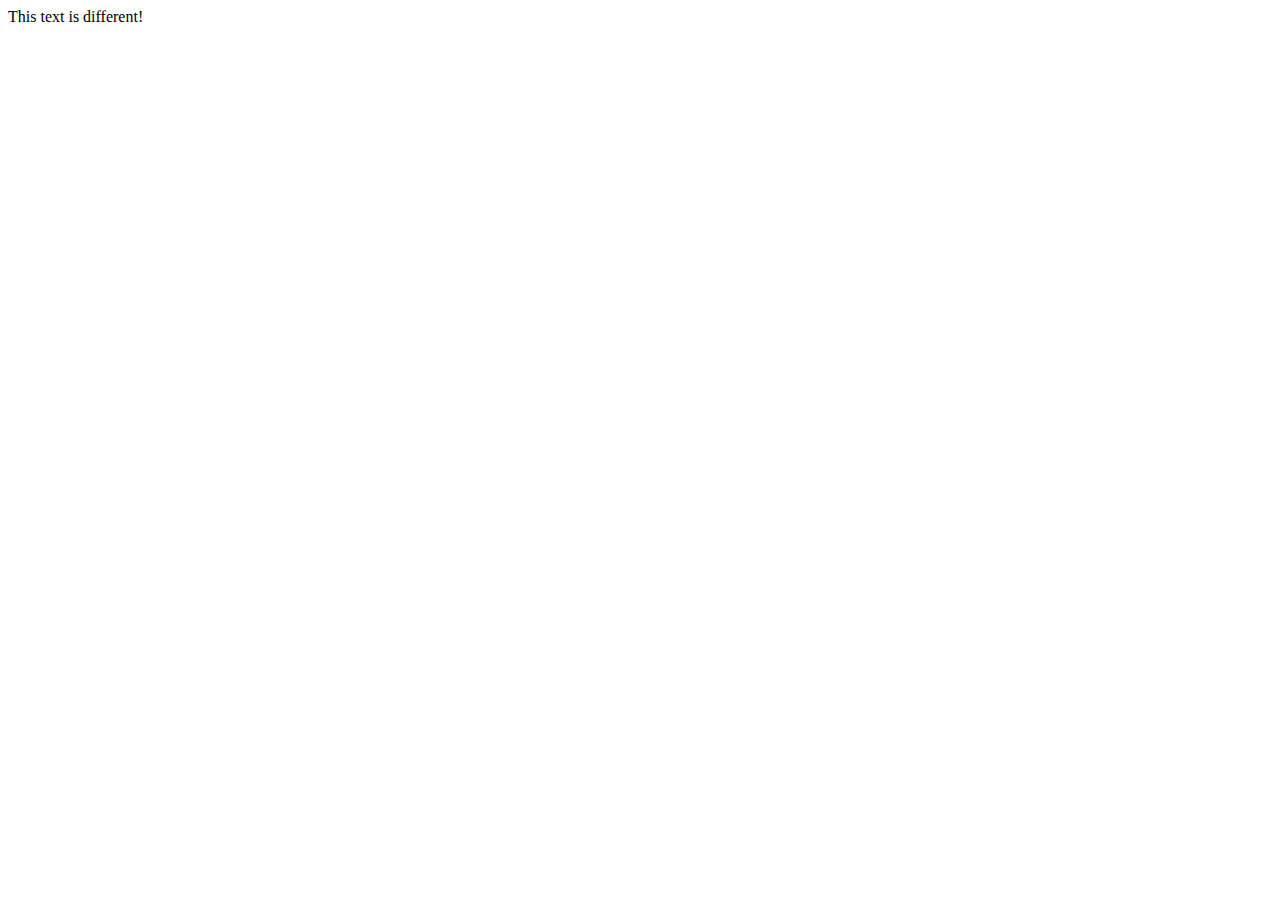
<file: Exercice 1/index.html>
<!DOCTYPE html>
<html lang="en">
<head>
    <meta charset="UTF-8">
    <meta name="viewport" content="width=device-width, initial-scale=1.0">
    <title>Document</title>
</head>
<body>

<div id = "div">

</div>

<script src="main.js"></script>
</body>
</html>
</file>
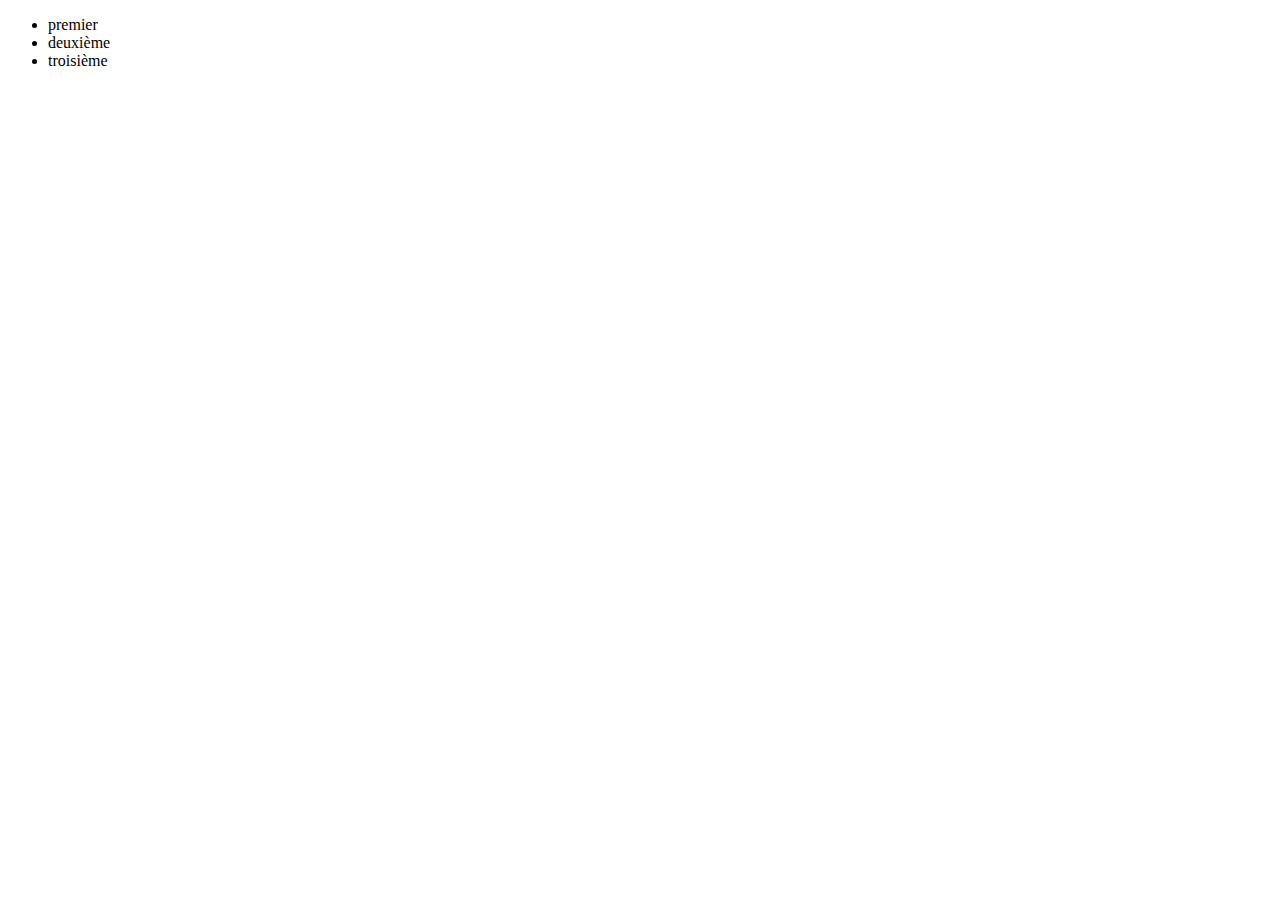
<file: Exercice 11/index.html>
<!DOCTYPE html>
<html lang="en">
<head>
    <meta charset="UTF-8">
    <meta name="viewport" content="width=device-width, initial-scale=1.0">
    <title>Document</title>
</head>
<body>
    <ul id="list"></ul>
<script src="main.js"></script>
</body>
</html>
</file>
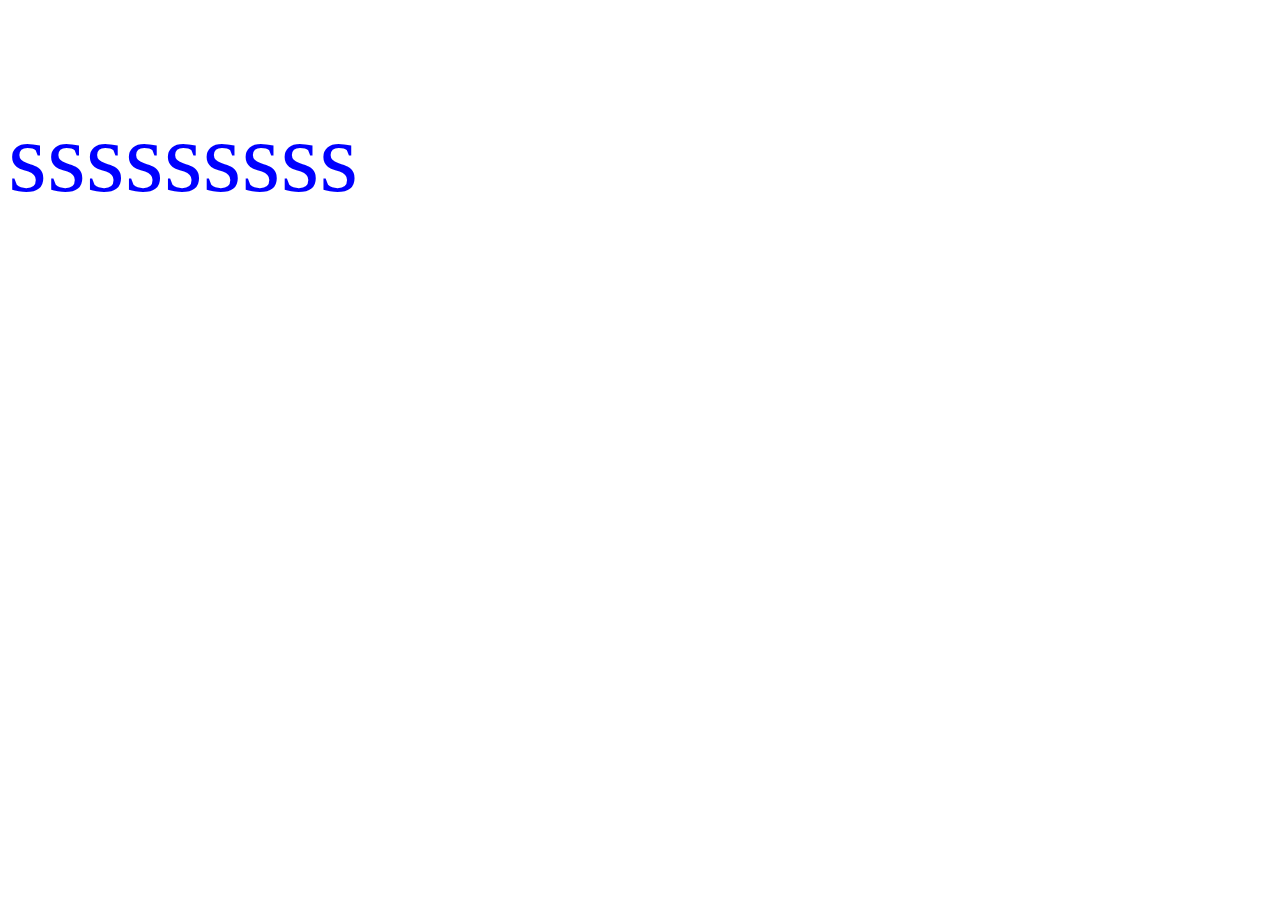
<file: Exercice 2/index.html>
<!DOCTYPE html>
<html lang="en">
<head>
    <meta charset="UTF-8">
    <meta name="viewport" content="width=device-width, initial-scale=1.0">
    <title>Document</title>
</head>
<p id = "text"> </p>

</div>
<body>
<script src="main.js"></script>
</body>
</html>
</file>
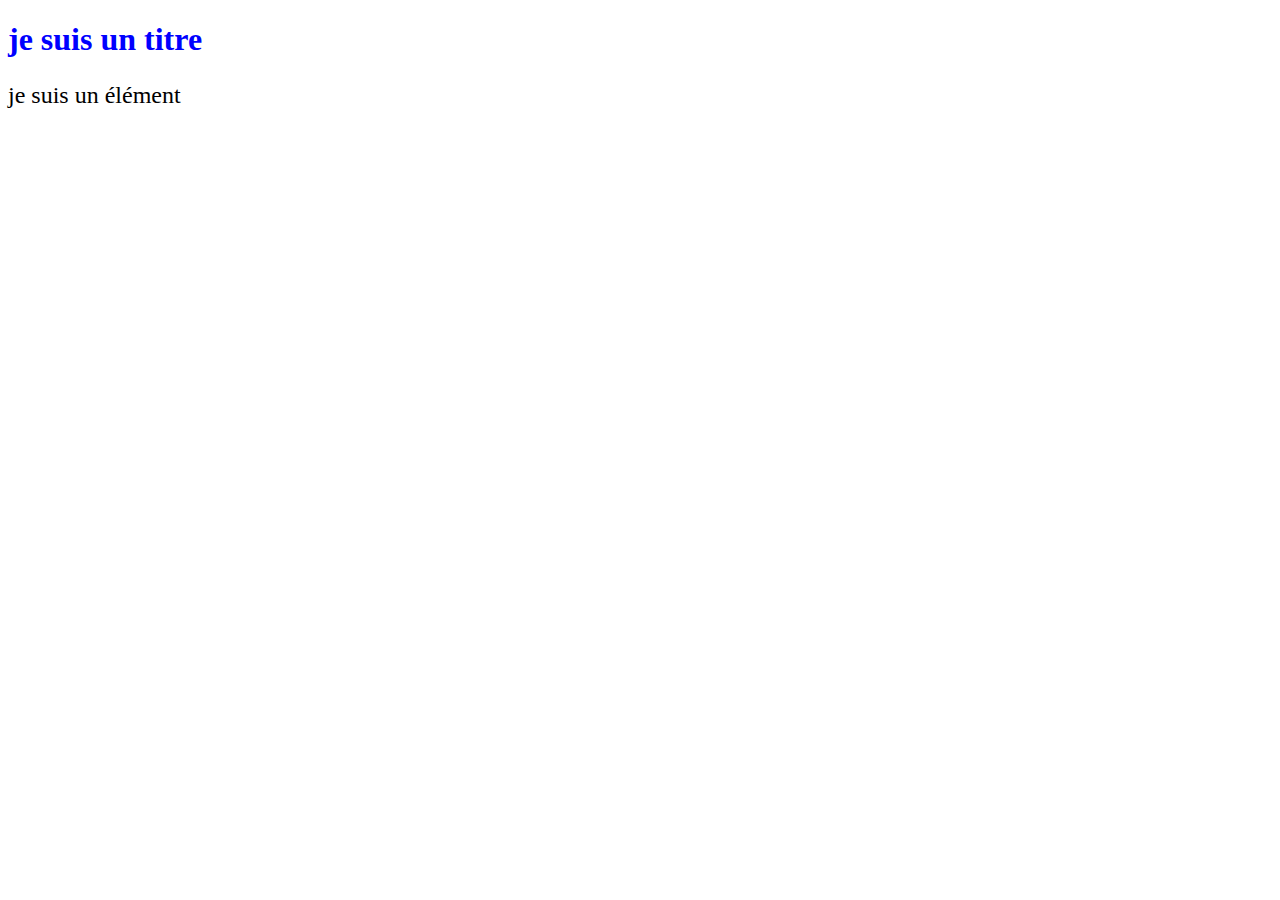
<file: Exercice 4/index.html>
<!DOCTYPE html>
<html lang="en">
<head>
    <meta charset="UTF-8">
    <meta name="viewport" content="width=device-width, initial-scale=1.0">
    <title>Document</title>
</head>

<body>

    <div id ="myElement">
        <h1 class="child"></h1>
        <p class="child"></p>
    </div>


<script src="main.js"></script>
</body>
</html>
</file>
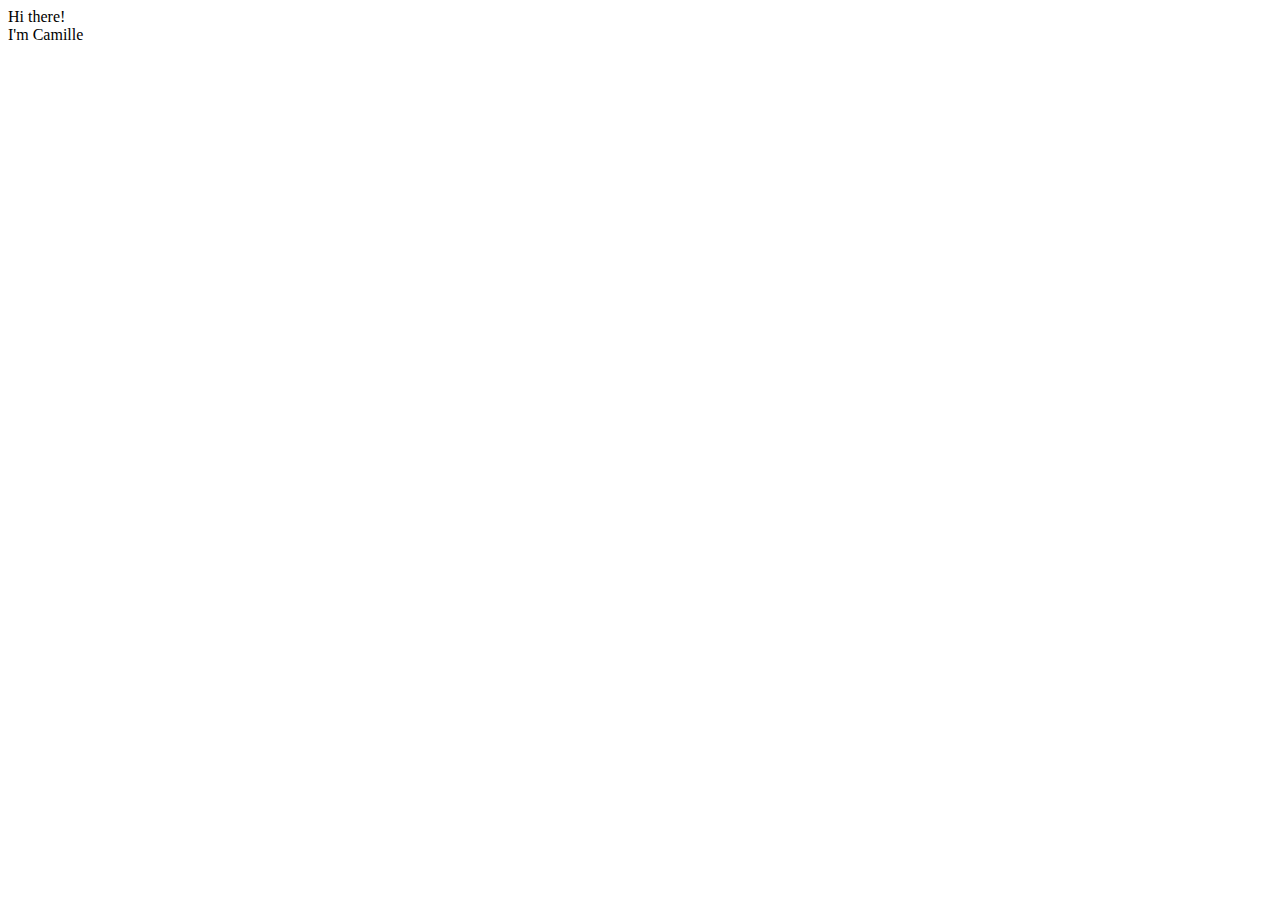
<file: Exercice 5/index.html>
<!DOCTYPE html>
<html lang="en">
<head>
    <meta charset="UTF-8">
    <meta name="viewport" content="width=device-width, initial-scale=1.0">
    <title>Document</title>
</head>
<body>
    <div id ="div1">
I'm Camille
    </div>
<script src="main.js"></script>
</body>
</html>
</file>
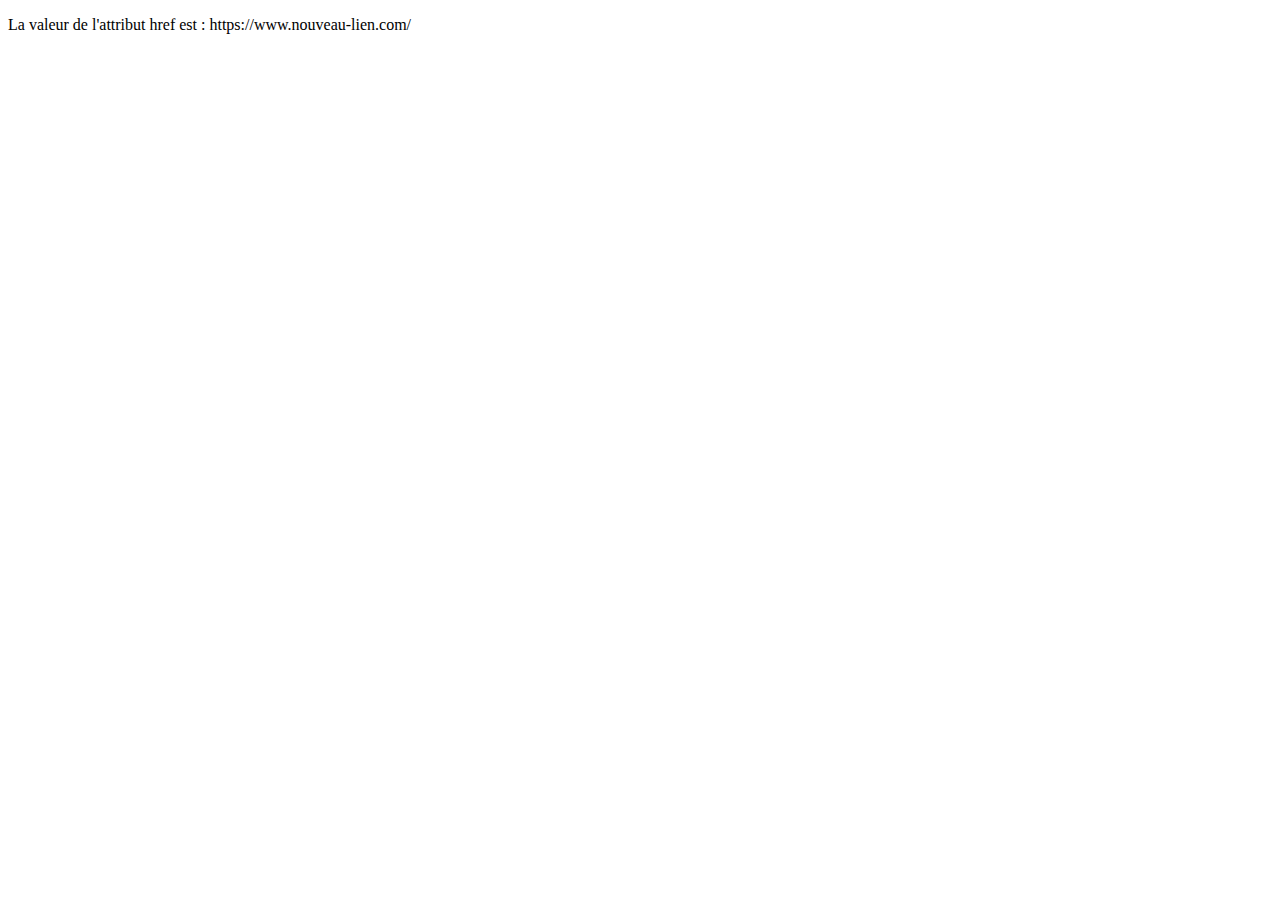
<file: Exercice 6/index.html>
<!DOCTYPE html>
<html lang="en">
<head>
    <meta charset="UTF-8">
    <meta name="viewport" content="width=device-width, initial-scale=1.0">
    <title>Document</title>
</head>
<body>
<a id="link" href="https://github.com/CamilleUras"></a>
<p id="value"></p>

<script src="main.js"></script>
</body>
</html>
</file>
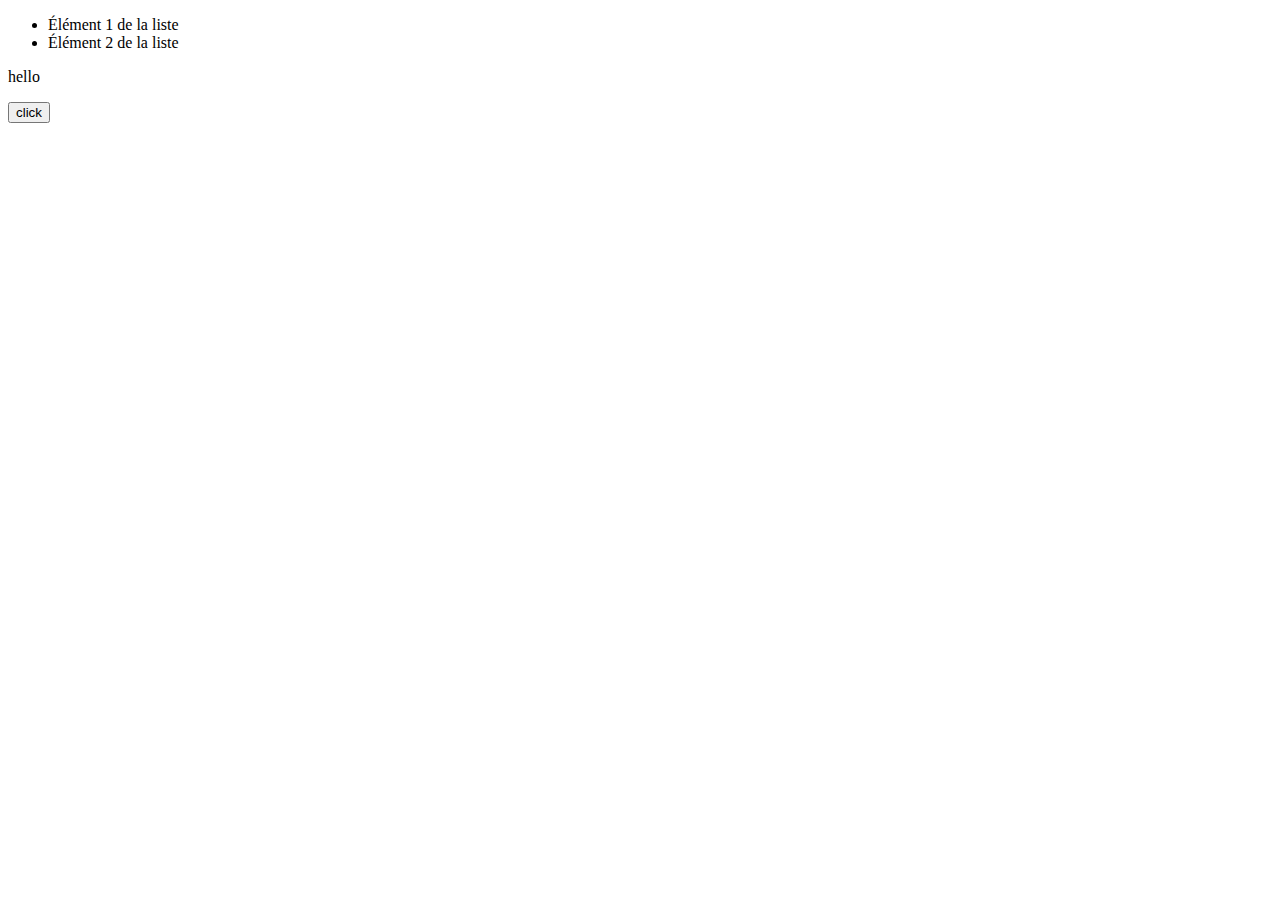
<file: Exercice 7/index.html>
<!DOCTYPE html>
<html lang="en">
<head>
    <meta charset="UTF-8">
    <meta name="viewport" content="width=device-width, initial-scale=1.0">
    <title>Document</title>
</head>
<body>
    <div id="myElement"></div>
<script src="main.js"></script>
</body>
</html>
</file>
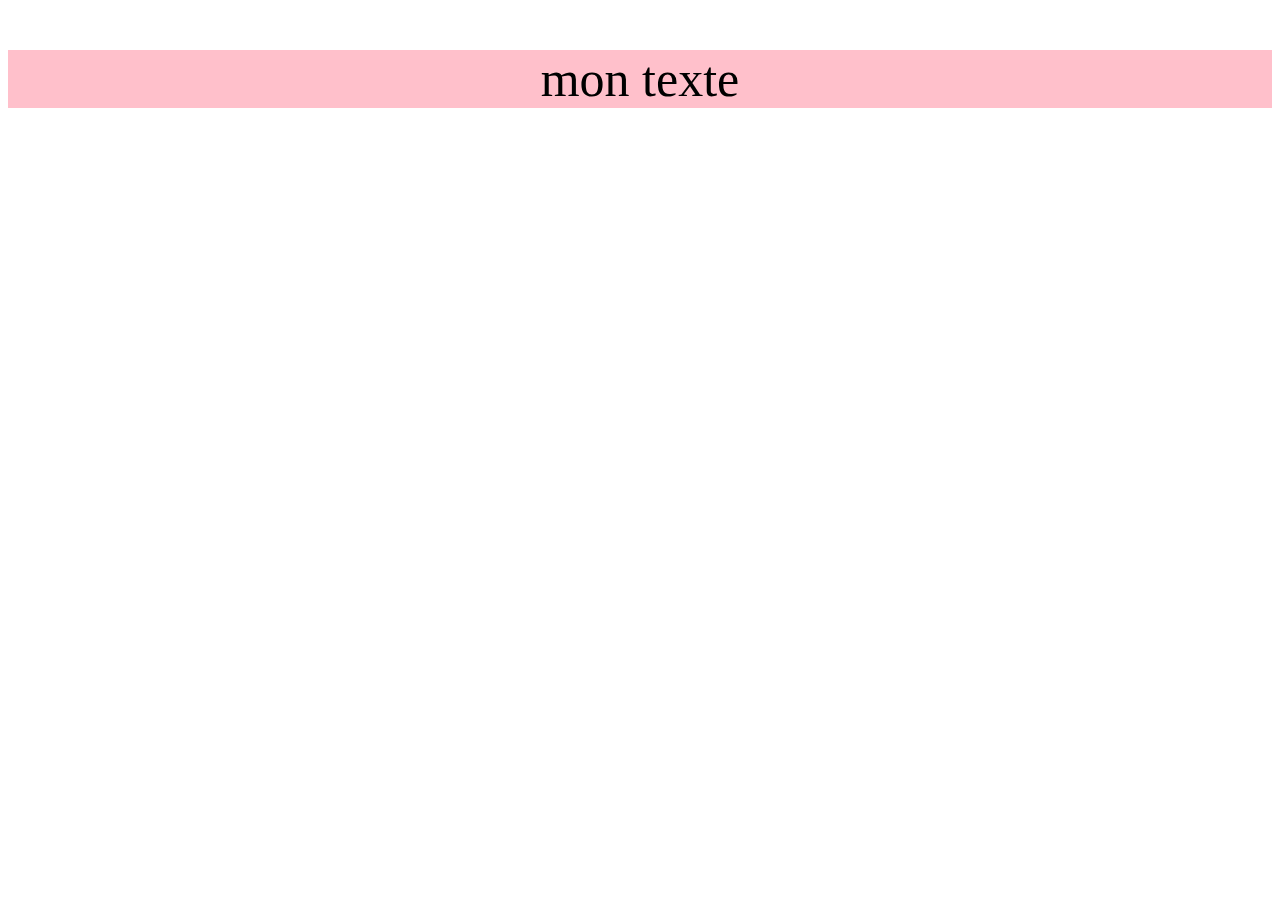
<file: Exercice 9/index.html>
<!DOCTYPE html>
<html lang="en">
<head>
    <meta charset="UTF-8">
    <meta name="viewport" content="width=device-width, initial-scale=1.0">
    <title>Document</title>
</head>
<body>
    <p id="text">mon texte</p>
<script src="main.js"></script>
</body>
</html>
</file>
